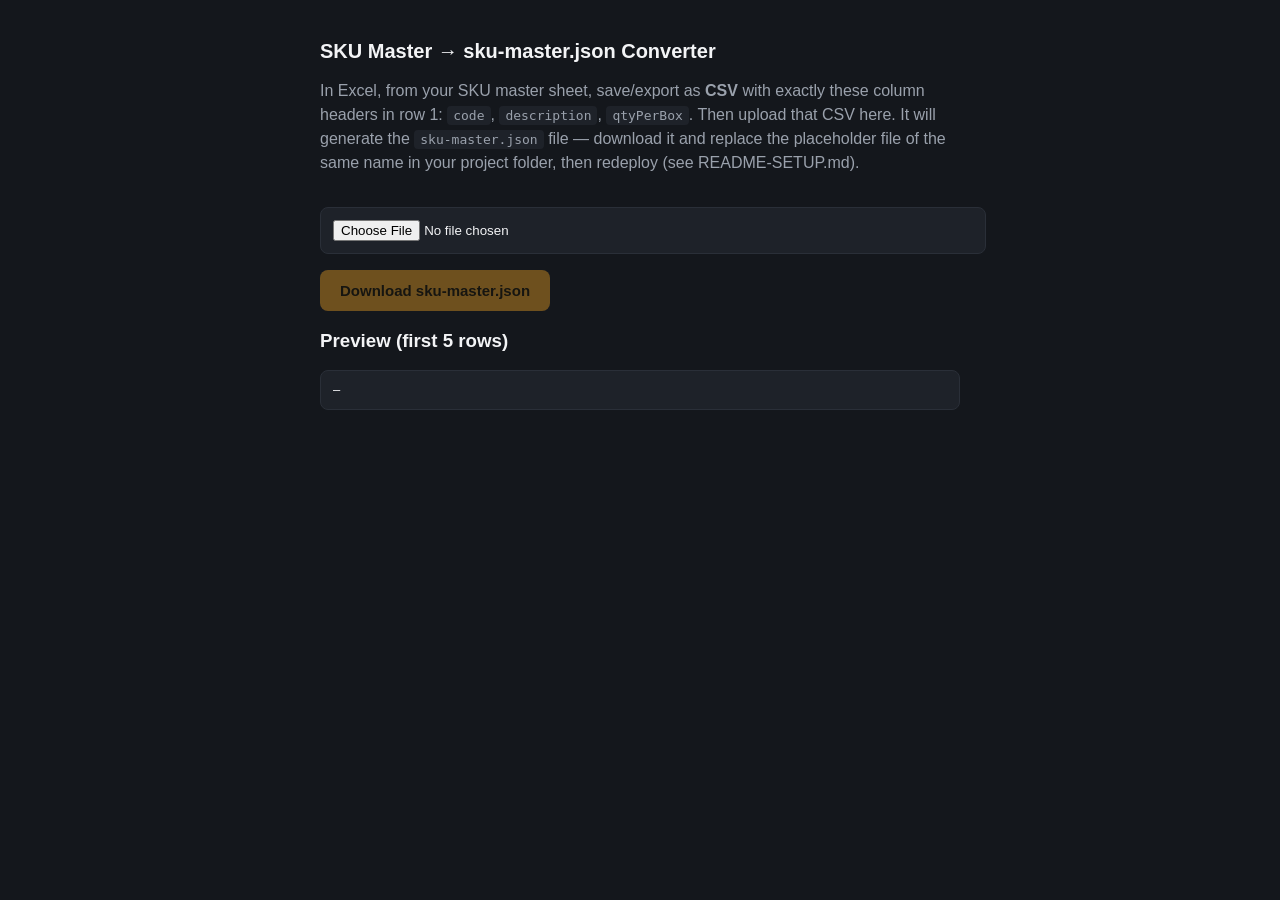
<file: admin-sku-converter.html>
<!DOCTYPE html>
<html lang="en">
<head>
<meta charset="UTF-8" />
<meta name="viewport" content="width=device-width, initial-scale=1" />
<title>SKU Master Converter</title>
<style>
  body{font-family:-apple-system,Segoe UI,Roboto,sans-serif;background:#14171C;color:#F3F4F6;
       max-width:640px;margin:40px auto;padding:0 20px;}
  h1{font-size:20px;}
  p{color:#9AA1AC;line-height:1.5;}
  input[type=file]{margin:16px 0;padding:12px;background:#1E2229;border:1px solid #2A2F38;border-radius:8px;color:#F3F4F6;width:100%;}
  button{background:#F5A623;color:#1A1300;border:none;border-radius:8px;padding:12px 20px;font-weight:600;cursor:pointer;font-size:15px;}
  button:disabled{opacity:.4;cursor:not-allowed;}
  pre{background:#1E2229;border:1px solid #2A2F38;border-radius:8px;padding:12px;max-height:300px;overflow:auto;font-size:12px;}
  .ok{color:#3DDC84;}
  .err{color:#FF5C5C;}
  code{background:#1E2229;padding:2px 6px;border-radius:4px;}
</style>
</head>
<body>
  <h1>SKU Master → sku-master.json Converter</h1>
  <p>
    In Excel, from your SKU master sheet, save/export as <b>CSV</b> with exactly these
    column headers in row 1: <code>code</code>, <code>description</code>, <code>qtyPerBox</code>.
    Then upload that CSV here. It will generate the <code>sku-master.json</code> file —
    download it and replace the placeholder file of the same name in your project folder,
    then redeploy (see README-SETUP.md).
  </p>
  <input type="file" id="fileInput" accept=".csv" />
  <div id="status"></div>
  <button id="downloadBtn" disabled>Download sku-master.json</button>
  <h3>Preview (first 5 rows)</h3>
  <pre id="preview">—</pre>

  <script>
    let generatedJson = null;

    document.getElementById("fileInput").addEventListener("change", (e) => {
      const file = e.target.files[0];
      if (!file) return;
      const reader = new FileReader();
      reader.onload = () => {
        try {
          const rows = parseCsv(reader.result);
          generatedJson = JSON.stringify(rows, null, 2);
          document.getElementById("preview").textContent = JSON.stringify(rows.slice(0, 5), null, 2);
          document.getElementById("status").innerHTML =
            `<p class="ok">Parsed ${rows.length} SKUs successfully.</p>`;
          document.getElementById("downloadBtn").disabled = false;
        } catch (err) {
          document.getElementById("status").innerHTML = `<p class="err">${err.message}</p>`;
          document.getElementById("downloadBtn").disabled = true;
        }
      };
      reader.readAsText(file);
    });

    function parseCsv(text) {
      const lines = text.split(/\r?\n/).filter((l) => l.trim().length);
      if (!lines.length) throw new Error("File is empty.");
      const headers = lines[0].split(",").map((h) => h.trim().toLowerCase());
      const required = ["code", "description", "qtyperbox"];
      for (const r of required) {
        if (!headers.includes(r)) {
          throw new Error(`Missing required column "${r}". Found columns: ${headers.join(", ")}`);
        }
      }
      const idx = {
        code: headers.indexOf("code"),
        description: headers.indexOf("description"),
        qtyPerBox: headers.indexOf("qtyperbox"),
      };
      return lines.slice(1).map((line) => {
        const cols = line.split(",");
        return {
          code: (cols[idx.code] || "").trim(),
          description: (cols[idx.description] || "").trim(),
          qtyPerBox: parseFloat(cols[idx.qtyPerBox]) || 0,
        };
      }).filter((r) => r.code);
    }

    document.getElementById("downloadBtn").addEventListener("click", () => {
      if (!generatedJson) return;
      const blob = new Blob([generatedJson], { type: "application/json" });
      const a = document.createElement("a");
      a.href = URL.createObjectURL(blob);
      a.download = "sku-master.json";
      a.click();
    });
  </script>
</body>
</html>
</file>
